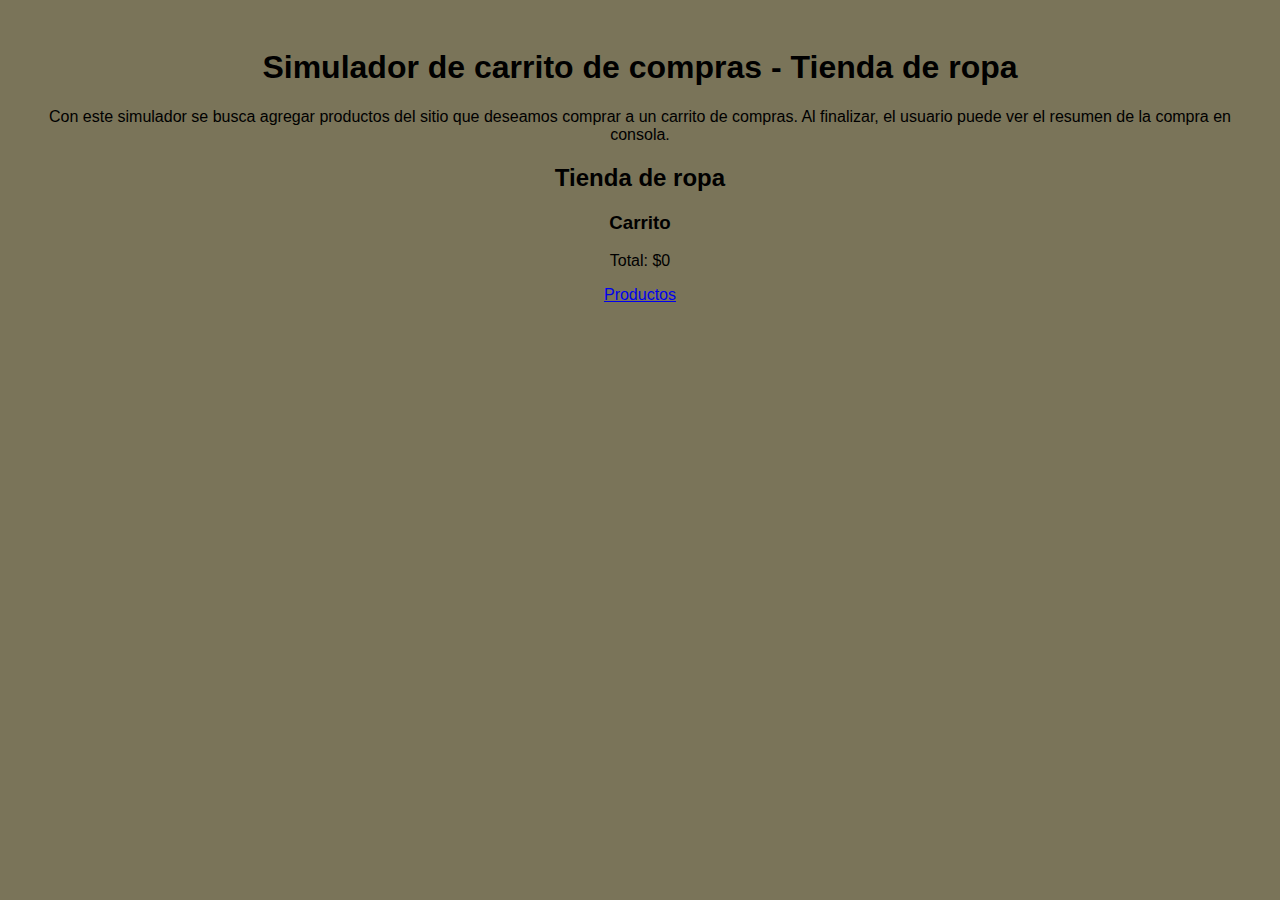
<file: index.html>
<!DOCTYPE html>
<html lang="es">
<head>
    <meta charset="UTF-8">
    <meta name="viewport" content="width=device-width, initial-scale=1.0">
    <title>Simulador de carrito de compras - Tienda de ropa</title>
    <link rel="stylesheet" href="./css/style.css">
    <script src="./script/main.js" defer></script>
</head>
<body>
    <h1>Simulador de carrito de compras - Tienda de ropa</h1>
    <p>Con este simulador se busca agregar productos del sitio que deseamos comprar a un carrito de compras. Al finalizar, el usuario puede ver el resumen de la compra en consola.</p>
    <h2>Tienda de ropa</h2>
    <div id="productos"></div>
    <h3>Carrito</h3>
        <ul id="carrito"></ul>
        <p id="total">Total: $0</p>
        <div>
            <nav>
                <ul>
                    <li>
                        <a href="./pages/productos.html">Productos</a>
                    </li>
                </ul>
            </nav>
        </div>
</body>
</html>
</file>
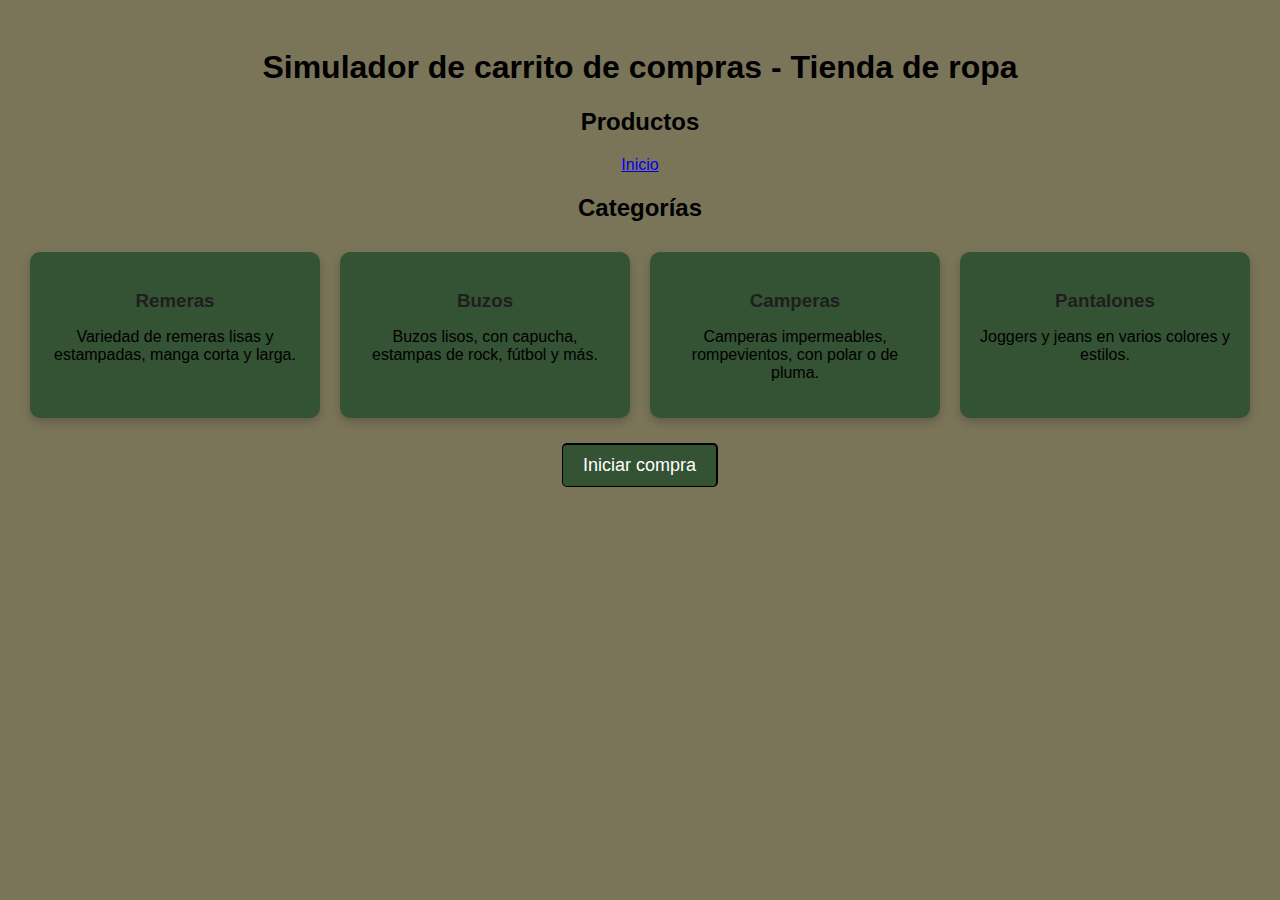
<file: pages/productos.html>
<!DOCTYPE html>
<html lang="es">
<head>
    <meta charset="UTF-8">
    <meta name="viewport" content="width=device-width, initial-scale=1.0">
    <title>Simulador de carrito de compras - Tienda de ropa</title>
    <link rel="stylesheet" href="../css/style.css">
    <script src="../script/main.js"></script>
</head>
<body>
    <h1>Simulador de carrito de compras - Tienda de ropa</h1>
    <h2>Productos</h2>
    <div>
        <nav>
            <ul>
                <li><a href="../index.html">Inicio</a></li>
            </ul>
        </nav>
    </div>
    <h2>Categorías</h2>
<div class="categorias-container">
    <div class="card">
        <h3>Remeras</h3>
        <p>Variedad de remeras lisas y estampadas, manga corta y larga.</p>
    </div>
    <div class="card">
        <h3>Buzos</h3>
        <p>Buzos lisos, con capucha, estampas de rock, fútbol y más.</p>
    </div>
    <div class="card">
        <h3>Camperas</h3>
        <p>Camperas impermeables, rompevientos, con polar o de pluma.</p>
    </div>
    <div class="card">
        <h3>Pantalones</h3>
        <p>Joggers y jeans en varios colores y estilos.</p>
    </div>
</div>
    <div class="container-button">
        <button onclick="iniciarSimulador()">Iniciar compra</button>
    </div>
    
</body>
</html>
</file>
<file: css/style.css>
body {
    font-family: sans-serif;
    padding: 20px;
    background-color: rgb(122, 116, 89);
    text-align: center;
}
ul {
    list-style: none;
    padding-left: 0;
}
.producto {
    margin-bottom: 20px;
}
.container-button {
    display: flex;
    justify-content: center;
    align-items: center;
}
button {
    margin: 25px;
    padding: 10px 20px;
    font-size: large;
    background-color: rgb(52, 82, 52);
    color: rgb(255, 255, 255);
    border-top: 2px solid black;
    border-right: 2px solid black;
    border-bottom: 1px solid black;
    border-left: 1px solid black;
    border-radius: 5px;
    cursor: pointer;
}
button:hover {
    background-color: rgba(59, 104, 59, 0.548);
}
.categorias-container {
    display: flex;
    flex-wrap: wrap;
    justify-content: center;
    gap: 20px;
    margin-top: 30px;
}

.card {
    background-color: rgb(52, 82, 52);
    padding: 20px;
    border-radius: 10px;
    width: 250px;
    box-shadow: 0 4px 10px rgba(0, 0, 0, 0.2);
    text-align: center;
    transition: transform 0.2s ease;
}

.card:hover {
    transform: scale(1.05);
}

.card h3 {
    margin-bottom: 10px;
    color: #1e1e1e;
}
</file>
